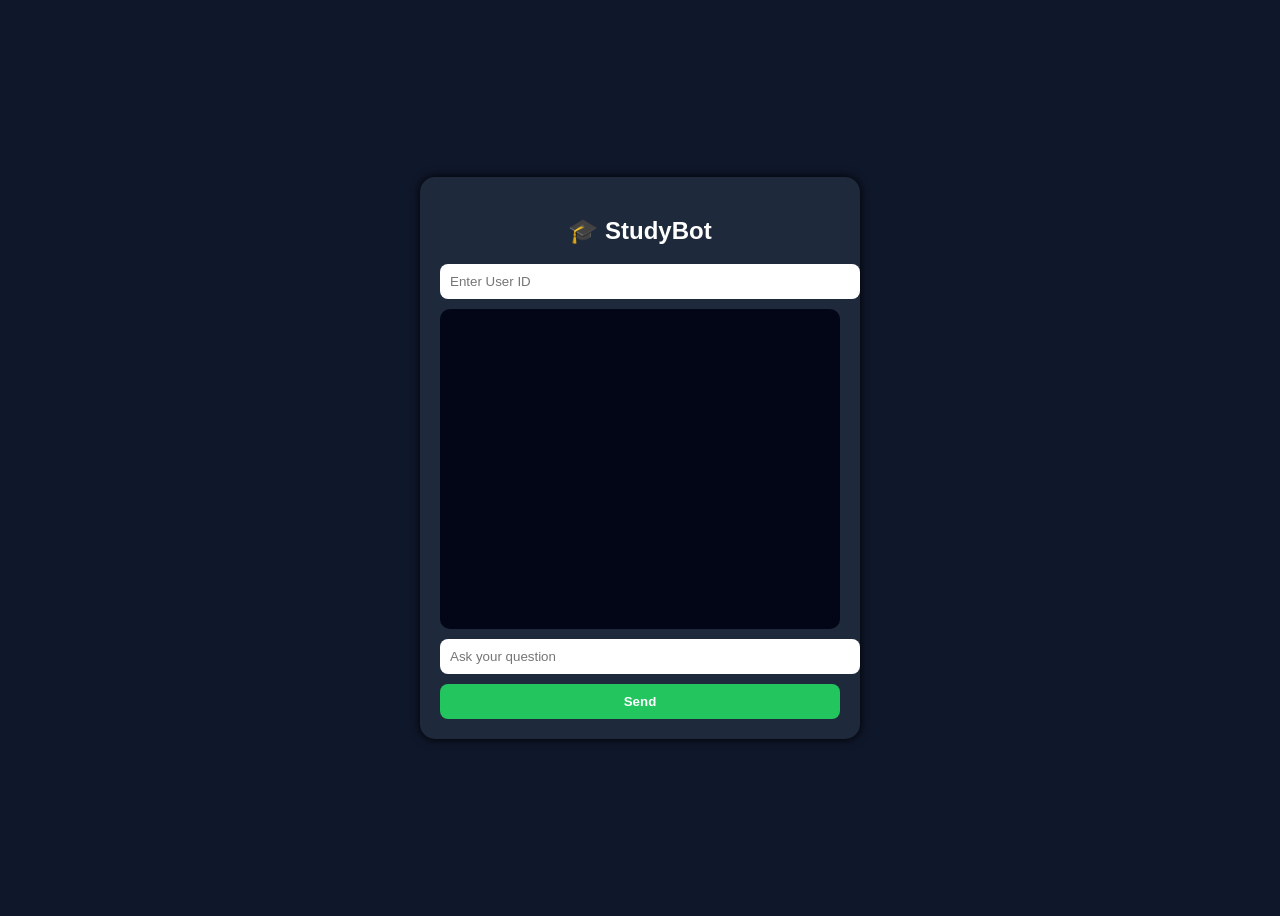
<file: index.html>
<!DOCTYPE html>
<html lang="en">
<head>
    <meta charset="UTF-8">
    <title>StudyBot 🎓</title>
    <style>
        body {
            font-family: Arial;
            background: #0f172a;
            color: white;
            display: flex;
            justify-content: center;
            align-items: center;
            height: 100vh;
        }

        .chat-container {
            width: 400px;
            background: #1e293b;
            padding: 20px;
            border-radius: 15px;
            box-shadow: 0px 0px 10px #000;
        }

        h2 {
            text-align: center;
        }

        .chat-box {
            height: 300px;
            overflow-y: auto;
            background: #020617;
            padding: 10px;
            border-radius: 10px;
            margin-bottom: 10px;
        }

        .user {
            color: #38bdf8;
            margin: 5px 0;
        }

        .bot {
            color: #22c55e;
            margin: 5px 0;
        }

        input {
            width: 100%;
            padding: 10px;
            border-radius: 8px;
            border: none;
            margin-bottom: 10px;
        }

        button {
            width: 100%;
            padding: 10px;
            background: #22c55e;
            border: none;
            border-radius: 8px;
            color: white;
            font-weight: bold;
            cursor: pointer;
        }

        button:hover {
            background: #16a34a;
        }
    </style>
</head>
<body>

<div class="chat-container">
    <h2>🎓 StudyBot</h2>

    <input type="text" id="userId" placeholder="Enter User ID">
    
    <div class="chat-box" id="chatBox"></div>

    <input type="text" id="question" placeholder="Ask your question">
    <button onclick="sendMessage()">Send</button>
</div>

<script>
async function sendMessage() {
    const userId = document.getElementById("userId").value;
    const question = document.getElementById("question").value;
    const chatBox = document.getElementById("chatBox");

    if (!userId || !question) {
        alert("Please enter all fields");
        return;
    }

    // Show user message
    chatBox.innerHTML += `<div class="user"><b>You:</b> ${question}</div>`;

    document.getElementById("question").value = "";

    try {
        const response = await fetch("http://127.0.0.1:8000/chat", {
            method: "POST",
            headers: {
                "Content-Type": "application/json"
            },
            body: JSON.stringify({
                user_id: userId,
                question: question
            })
        });

        const data = await response.json();

        chatBox.innerHTML += `<div class="bot"><b>Bot:</b> ${data.response}</div>`;
        chatBox.scrollTop = chatBox.scrollHeight;

    } catch (error) {
        chatBox.innerHTML += `<div class="bot">❌ Error connecting to server</div>`;
    }
}
</script>

</body>
</html>
</file>
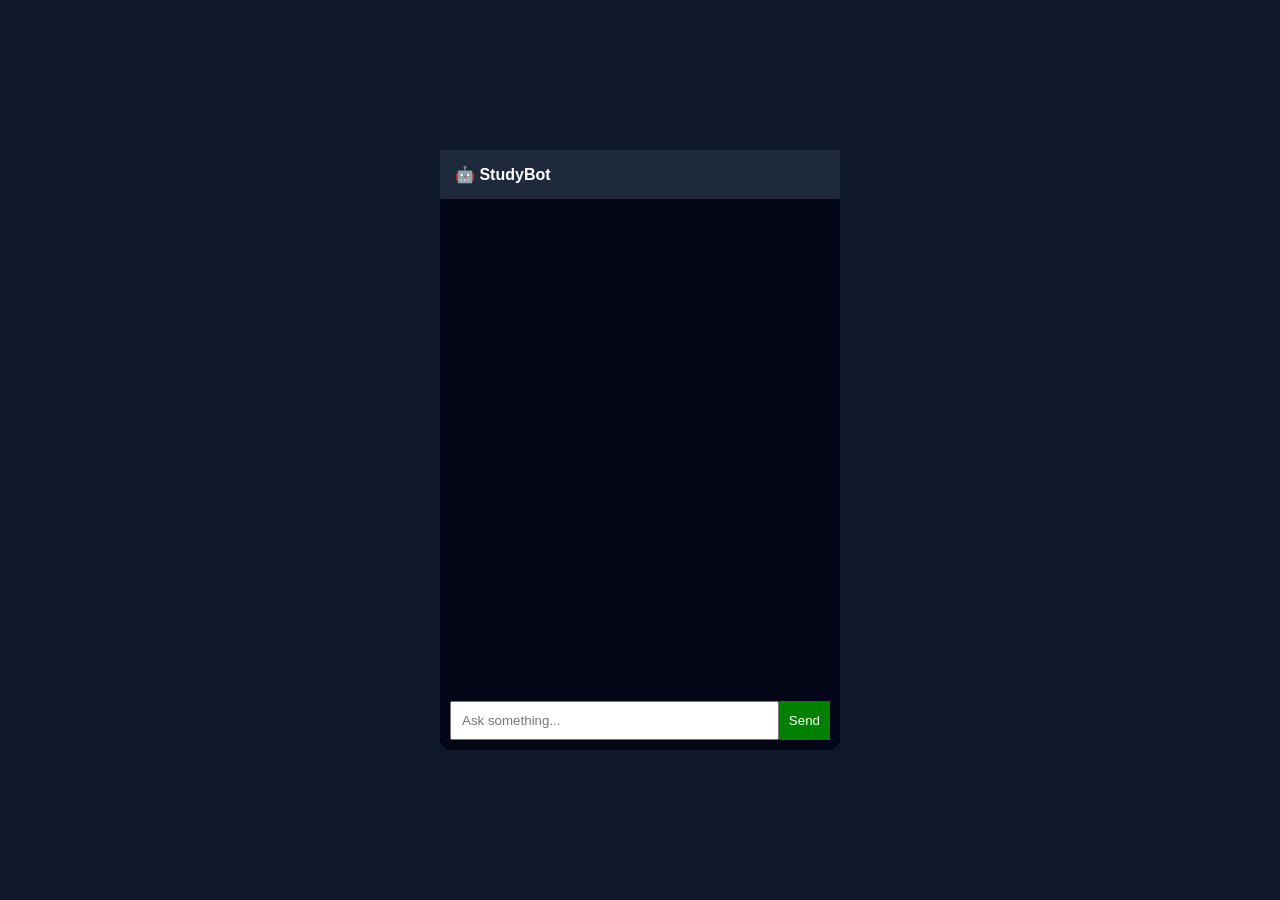
<file: templates/index.html>
<!DOCTYPE html>
<html>
<head>
    <title>StudyBot</title>
    <link rel="stylesheet" href="/static/style.css">
</head>

<body>

<div class="chat-container">
    <div class="header">🤖 StudyBot</div>

    <div id="messages" class="messages"></div>

    <div class="input-area">
        <input id="input" placeholder="Ask something..." />
        <button onclick="sendMessage()">Send</button>
    </div>
</div>

<script src="/static/script.js"></script>

</body>
</html>
</file>
<file: static/style.css>
body {
    margin: 0;
    font-family: Arial;
    background: #0f172a;
    display: flex;
    justify-content: center;
    align-items: center;
    height: 100vh;
}

.chat-container {
    width: 400px;
    height: 600px;
    background: #020617;
    border-radius: 12px;
    display: flex;
    flex-direction: column;
}

.header {
    padding: 15px;
    background: #1e293b;
    color: white;
    font-weight: bold;
}

.messages {
    flex: 1;
    padding: 10px;
    overflow-y: auto;
}

.msg {
    padding: 10px;
    margin: 5px;
    border-radius: 10px;
    max-width: 70%;
    color: white;
}

.user {
    background: #3b82f6;
    margin-left: auto;
}

.bot {
    background: #334155;
}

.input-area {
    display: flex;
    padding: 10px;
}

input {
    flex: 1;
    padding: 10px;
}

button {
    padding: 10px;
    background: green;
    color: white;
    border: none;
}
</file>
